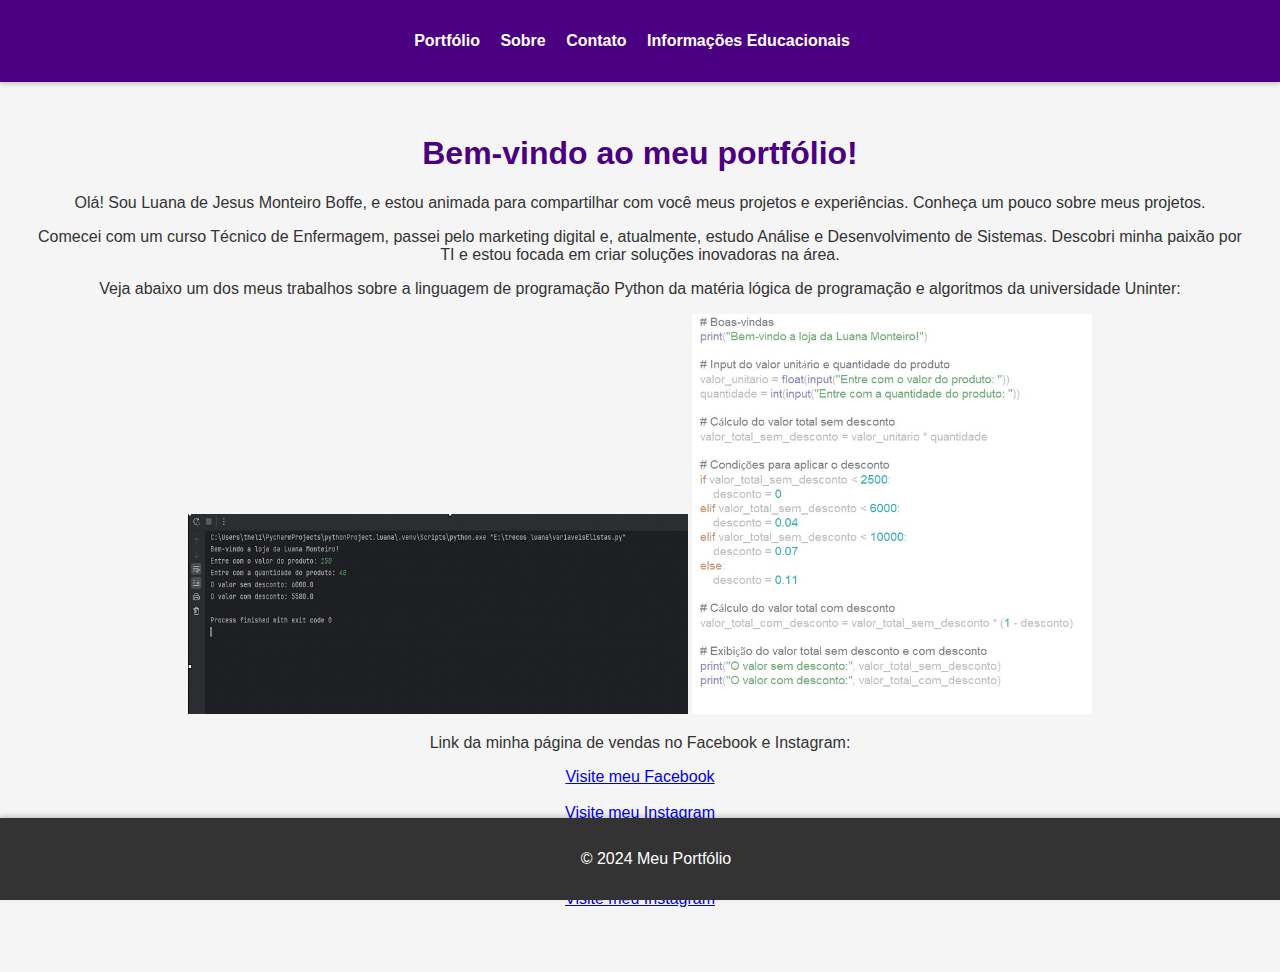
<file: index.html>
<!DOCTYPE html>
<html lang="pt-BR">
<head>
    <!-- Metadados básicos e configuração da página -->
    <meta charset="UTF-8"> <!-- Define a codificação de caracteres -->
    <meta name="viewport" content="width=device-width, initial-scale=1.0"> <!-- Ajusta o layout para dispositivos móveis -->
    <title>Home - Meu Portfólio</title> <!-- Título da página -->
    <link rel="stylesheet" href="styles.css"> <!-- Link para o arquivo CSS externo -->
</head>
<body>
    <!-- Cabeçalho com menu de navegação -->
    <header>
        <nav>
            <ul>
                <li><a href="index.html">Portfólio</a></li> <!-- Link para a página inicial -->
                <li><a href="sobre.html">Sobre</a></li> <!-- Link para a página "Sobre" -->
                <li><a href="contato.html">Contato</a></li> <!-- Link para a página "Contato" -->
                <li><a href="educacional.html">Informações Educacionais</a></li> <!-- Link para a página de informações educacionais -->

            </ul>
        </nav>
    </header>
    <!-- Conteúdo principal da página -->
    <main>
        <section>
            <h1>Bem-vindo ao meu portfólio!</h1> <!-- Título de boas-vindas -->
            <p>Olá! Sou Luana de Jesus Monteiro Boffe, e estou animada para compartilhar com você meus projetos e experiências. Conheça um pouco sobre meus projetos.</p> <!-- Texto de apresentação -->
            <p>Comecei com um curso Técnico de Enfermagem, passei pelo marketing digital e, atualmente, estudo Análise e Desenvolvimento de Sistemas. Descobri minha paixão por TI e estou focada em criar soluções inovadoras na área.</p>  <!-- Texto de apresentação -->
            <p>Veja abaixo um dos meus trabalhos sobre a linguagem de programação Python da matéria lógica de programação e algoritmos da universidade Uninter:</p>
            <img src="trabalho-python.jpg" width="500" height="200" alt="Descrição da Imagem"> <img src="codigo-python.jpg" width="400" height="400" alt="Descrição da Imagem"> <!-- Imagem com atributos de tamanho e texto alternativo -->
            <br>
            <p>Link da minha página de vendas no Facebook e Instagram:</p>
            <a href="https://www.facebook.com/profile.php?id=61555748650638&mibextid=ZbWKwL" target="_blank">Visite meu Facebook</a> <!--Link para página do facebook-->
            <br><br>
            <a href="https://www.instagram.com/stellarfindsbrasil?igsh=MWltMTMzc2RlNDg1aQ==" target="_blank">Visite meu Instagram</a><!--Link para página do instagram-->
            <br><br>
            <p>Link da minha página de TCC sobre Assédio Moral na Enfermagem:</p>
            <a href="https://www.instagram.com/assedio_moralnaenf?igsh=MXd1dHpuYjQ2emF4dw==">Visite meu Instagram</a><!--Link para página do instagram-->
        </section>
    </main>
    <!-- Rodapé da página -->
    <footer>
        <p>&copy; 2024 Meu Portfólio</p> <!-- Informação de copyright -->
    </footer>
</body>
</html>
</file>
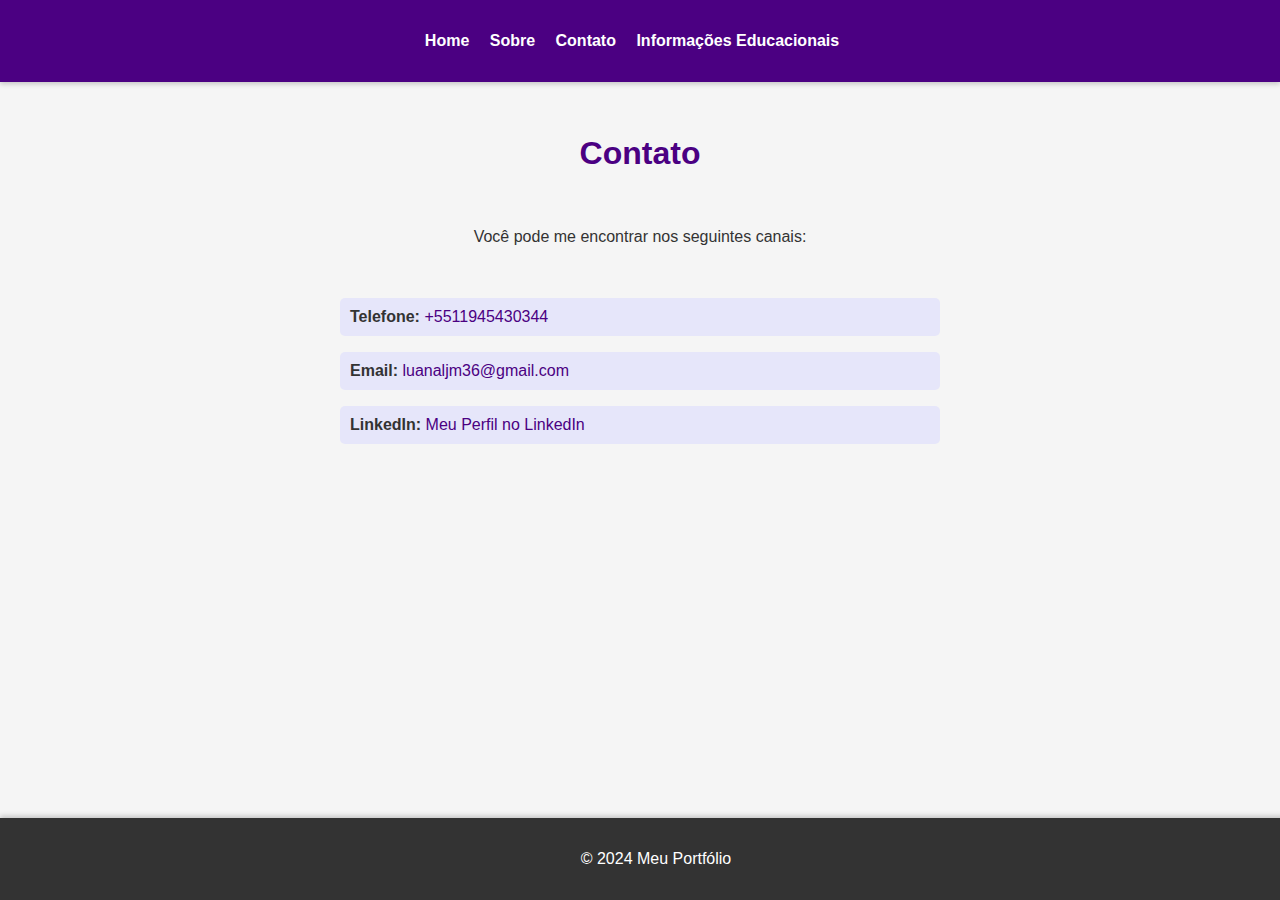
<file: contato.html>
<!DOCTYPE html>
<html lang="pt-BR">
<head>
    <!-- Metadados e informações básicas -->
    <meta charset="UTF-8"> <!-- Define a codificação de caracteres como UTF-8 -->
    <meta name="viewport" content="width=device-width, initial-scale=1.0"> <!-- Ajusta o layout para dispositivos móveis -->
    <title>Contato - Meu Portfólio</title> <!-- Título da página -->
    <link rel="stylesheet" href="styles.css"> <!-- Link para o arquivo CSS externo -->
</head>
<body>
    <!-- Cabeçalho com navegação -->
    <header>
        <nav>
            <ul>
                <li><a href="index.html">Home</a></li> <!-- Link para a página inicial -->
                <li><a href="sobre.html">Sobre</a></li> <!-- Link para a página "Sobre" -->
                <li><a href="contato.html">Contato</a></li> <!-- Link para a página "Contato" -->
                <li><a href="educacional.html">Informações Educacionais</a></li> <!-- Link para a página de informações educacionais -->
            </ul>
        </nav>
    </header>
    <!-- Conteúdo principal da página -->
    <main>
        <section>
            <h1>Contato</h1> <!-- Título da seção de contato -->
            <br> <!-- Quebra de linha -->
            <p>Você pode me encontrar nos seguintes canais:</p> <!-- Texto explicativo -->
            <br><br> <!-- Dupla quebra de linha para espaçamento -->
            <ul class="contact-info">
                <!-- Lista de informações de contato -->
                <li><strong>Telefone:</strong> <a href="tel:+5511945430344">+5511945430344</a></li> <!-- Telefone -->
                <li><strong>Email:</strong> <a href="mailto:luanaljm36@gmail.com">luanaljm36@gmail.com</a></li> <!-- Email -->
                <li><strong>LinkedIn:</strong> <a href="https://www.linkedin.com/in/luana-monteiro-4051611a0" target="_blank">Meu Perfil no LinkedIn</a></li> <!-- LinkedIn -->
            </ul>
        </section>
    </main>
    <!-- Rodapé da página -->
    <footer>
        <p>&copy; 2024 Meu Portfólio</p> <!-- Informação de copyright -->
    </footer>
</body>
</html>
</file>
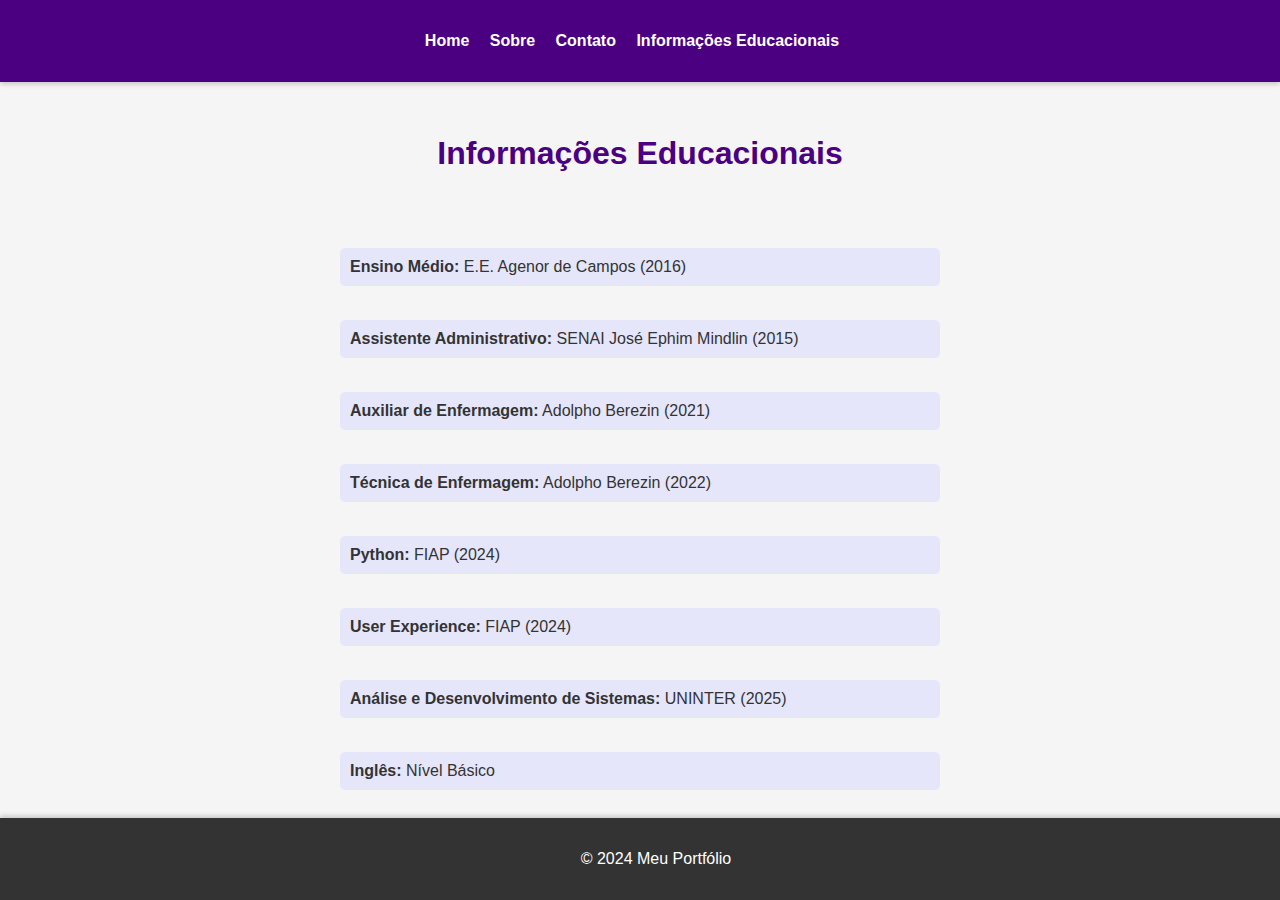
<file: educacional.html>
<!DOCTYPE html>
<html lang="pt-BR">
<head>
    <!-- Metadados básicos e configuração da página -->
    <meta charset="UTF-8"> <!-- Define a codificação de caracteres -->
    <meta name="viewport" content="width=device-width, initial-scale=1.0"> <!-- Ajusta o layout para dispositivos móveis -->
    <title>Informações Educacionais - Meu Portfólio</title> <!-- Título da página -->
    <link rel="stylesheet" href="styles.css"> <!-- Link para o arquivo CSS externo -->
</head>
<body>
    <!-- Cabeçalho com menu de navegação -->
    <header>
        <nav>
            <ul>
                <li><a href="index.html">Home</a></li> <!-- Link para a página inicial -->
                <li><a href="sobre.html">Sobre</a></li> <!-- Link para a página "Sobre" -->
                <li><a href="contato.html">Contato</a></li> <!-- Link para a página "Contato" -->
                <li><a href="educacional.html">Informações Educacionais</a></li> <!-- Link para a página de informações educacionais -->
            </ul>
        </nav>
    </header>
    <!-- Conteúdo principal da página -->
    <main>
        <section>
            <h1>Informações Educacionais</h1> <!-- Título da seção -->
            <br><br><br> <!-- Quebras de linha para espaçamento -->
            <ul class="education-info">
                <!-- Lista de informações educacionais -->
                <li><strong>Ensino Médio:</strong> E.E. Agenor de Campos (2016)</li> <!-- Informação sobre o Ensino Médio -->
                <br> <!-- Quebra de linha -->
                <li><strong>Assistente Administrativo:</strong> SENAI José Ephim Mindlin (2015)</li> <!-- Curso de Assistente Administrativo -->
                <br> <!-- Quebra de linha -->
                <li><strong>Auxiliar de Enfermagem:</strong> Adolpho Berezin (2021)</li> <!-- Curso de Auxiliar de Enfermagem -->
                <br> <!-- Quebra de linha -->
                <li><strong>Técnica de Enfermagem:</strong> Adolpho Berezin (2022)</li> <!-- Curso de Técnica de Enfermagem -->
                <br> <!-- Quebra de linha -->
                <li><strong>Python:</strong> FIAP (2024)</li> <!-- Curso de Python -->
                <br> <!-- Quebra de linha -->
                <li><strong>User Experience:</strong> FIAP (2024)</li> <!-- Curso UX -->
                <br><!-- Quebra de linha -->
                <li><strong>Análise e Desenvolvimento de Sistemas:</strong> UNINTER (2025)</li> <!-- Curso de ADS -->
                <br> <!-- Quebra de linha -->
                <li><strong>Inglês:</strong> Nível Básico</li> <!-- Informação sobre o nível básico de inglês -->
            </ul>
        </section>
    </main>
    <!-- Rodapé da página -->
    <footer>
        <p>&copy; 2024 Meu Portfólio</p> <!-- Informação de copyright -->
    </footer>
</body>
</html>
</file>
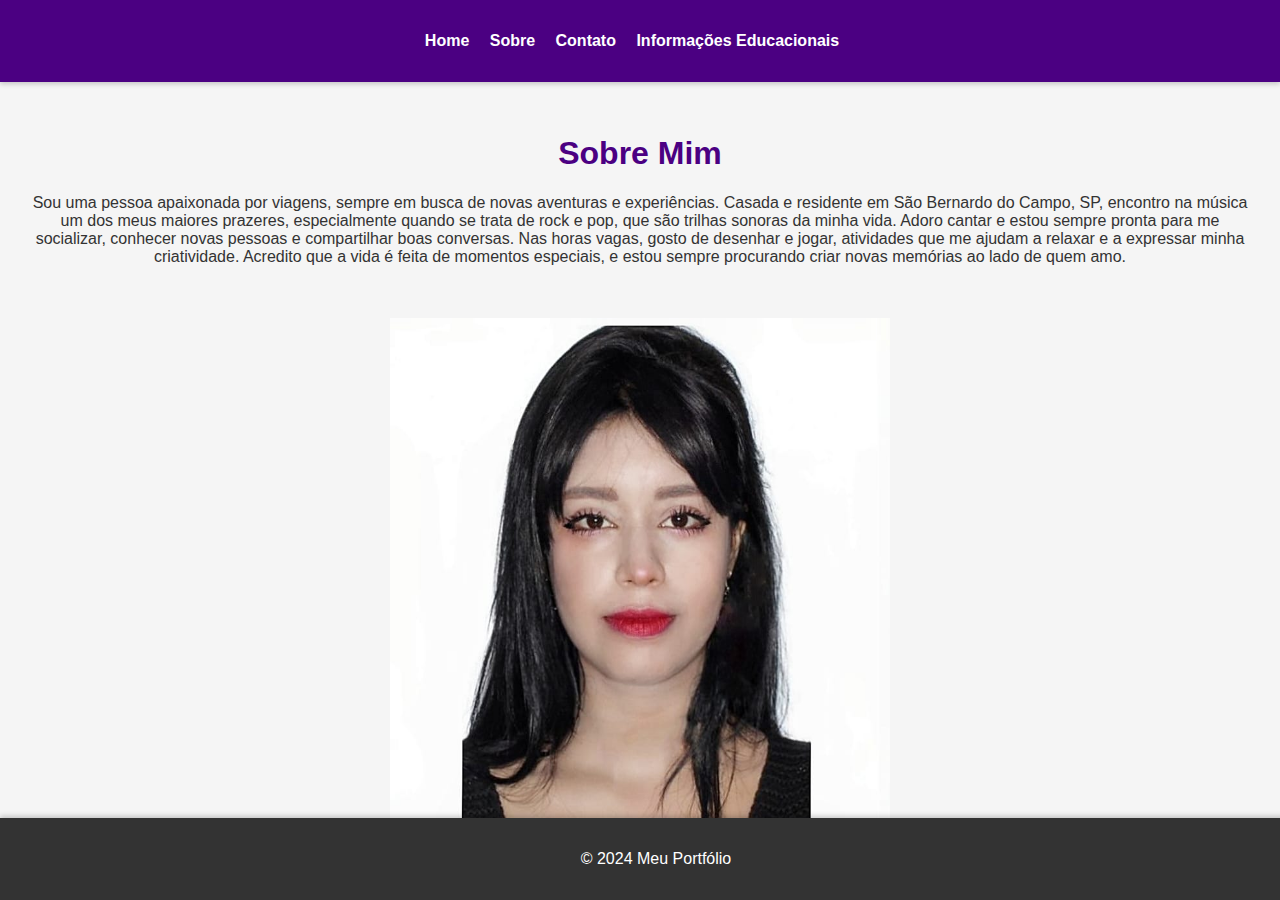
<file: sobre.html>
<!DOCTYPE html>
<html lang="pt-BR">
<head>
    <!-- Metadados básicos e configuração da página -->
    <meta charset="UTF-8"> <!-- Define a codificação de caracteres -->
    <meta name="viewport" content="width=device-width, initial-scale=1.0"> <!-- Ajusta o layout para dispositivos móveis -->
    <title>Sobre Mim - Meu Portfólio</title> <!-- Título da página -->
    <link rel="stylesheet" href="styles.css"> <!-- Link para o arquivo CSS externo -->
</head>
<body>
    <!-- Cabeçalho com menu de navegação -->
    <header>
        <nav>
            <ul>
                <li><a href="index.html">Home</a></li> <!-- Link para a página inicial -->
                <li><a href="sobre.html">Sobre</a></li> <!-- Link para a página "Sobre" -->
                <li><a href="contato.html">Contato</a></li> <!-- Link para a página "Contato" -->
                <li><a href="educacional.html">Informações Educacionais</a></li> <!-- Link para a página de informações educacionais -->
            </ul>
        </nav>
    </header>
    <!-- Conteúdo principal da página -->
    <main>  
        <section>
            <h1>Sobre Mim</h1> <!-- Título da seção -->
            <p>Sou uma pessoa apaixonada por viagens, sempre em busca de novas aventuras e experiências. Casada e residente em São Bernardo do Campo, SP, encontro na música um dos meus maiores prazeres, especialmente quando se trata de rock e pop, que são trilhas sonoras da minha vida. Adoro cantar e estou sempre pronta para me socializar, conhecer novas pessoas e compartilhar boas conversas. Nas horas vagas, gosto de desenhar e jogar, atividades que me ajudam a relaxar e a expressar minha criatividade. Acredito que a vida é feita de momentos especiais, e estou sempre procurando criar novas memórias ao lado de quem amo.</p> <!-- Texto sobre você -->
            <br><br> <!-- Quebras de linha para espaçamento -->
            <img src="foto-minha.jpg" width="500" height="500" alt="Descrição da Imagem"> <!-- Imagem com atributos de tamanho e texto alternativo -->
        </section>
    </main>
    <!-- Rodapé da página -->
    <footer>
        <p>&copy; 2024 Meu Portfólio</p> <!-- Informação de copyright -->
    </footer>
</body>
</html>
</file>
<file: styles.css>
body {
    font-family: Arial, sans-serif; /* Fonte padrão */
    margin: 0; /* Remove a margem padrão */
    padding: 0; /* Remove o preenchimento padrão */
    text-align: center; /* Centraliza o texto */
    background-color: #f5f5f5; /* Define o fundo com um branco suave */
    color: #333; /* Define a cor do texto padrão */
}

header {
    background-color: #4B0082; /* Fundo roxo escuro para o cabeçalho */
    color: white; /* Texto branco */
    padding: 1rem; /* Preenchimento interno do cabeçalho */
    box-shadow: 0px 2px 5px rgba(0, 0, 0, 0.2); /* Sombra sutil no cabeçalho */
}

nav ul {
    list-style-type: none; /* Remove os marcadores de lista */
    padding: 0; /* Remove o preenchimento */
}

nav ul li {
    display: inline; /* Exibe os itens da lista em linha */
    margin-right: 1rem; /* Espaçamento entre os itens */
}

nav ul li a {
    color: #ffffff; /* Cor branca para os links */
    text-decoration: none; /* Remove o sublinhado dos links */
    font-weight: bold; /* Deixa o texto dos links em negrito */
    transition: color 0.3s ease; /* Transição suave na mudança de cor */
}

nav ul li a:hover {
    color: #FFD700; /* Cor dourada para os links ao passar o mouse */
}

main {
    padding: 2rem; /* Preenchimento interno do conteúdo principal */
}

section {
    margin-bottom: 2rem; /* Espaçamento abaixo das seções */
}

h1, h2 {
    color: #4B0082; /* Roxo escuro para os títulos */
}

.contact-info, .education-info {
    list-style-type: none; /* Remove os marcadores de lista */
    padding: 0; /* Remove o preenchimento */
    text-align: left; /* Alinha o texto à esquerda */
    max-width: 600px; /* Limita a largura máxima */
    margin: 0 auto; /* Centraliza a lista horizontalmente */
}

.contact-info li, .education-info li {
    margin-bottom: 1rem; /* Espaçamento entre os itens da lista */
    padding: 10px; /* Preenchimento interno dos itens */
    background-color: #e6e6fa; /* Fundo lilás claro para destaque */
    border-radius: 5px; /* Bordas arredondadas */
}

.contact-info a, .education-info a {
    color: #4B0082; /* Roxo escuro para os links */
    text-decoration: none; /* Remove o sublinhado dos links */
}

.contact-info a:hover, .education-info a:hover {
    text-decoration: underline; /* Sublinha os links ao passar o mouse */
    color: #9400D3; /* Roxo mais vivo no hover */
}

footer {
    background-color: #333333; /* Preto para o fundo do rodapé */
    color: white; /* Texto branco no rodapé */
    text-align: center; /* Centraliza o texto */
    padding: 1rem; /* Preenchimento interno do rodapé */
    position: absolute; /* Posiciona o rodapé fixo no fundo */
    bottom: 0; /* Alinha o rodapé ao fundo da página */
    width: 100%; /* Define o rodapé para ocupar toda a largura */
    box-shadow: 0px -2px 5px rgba(0, 0, 0, 0.2); /* Sombra sutil no topo do rodapé */
}
</file>
